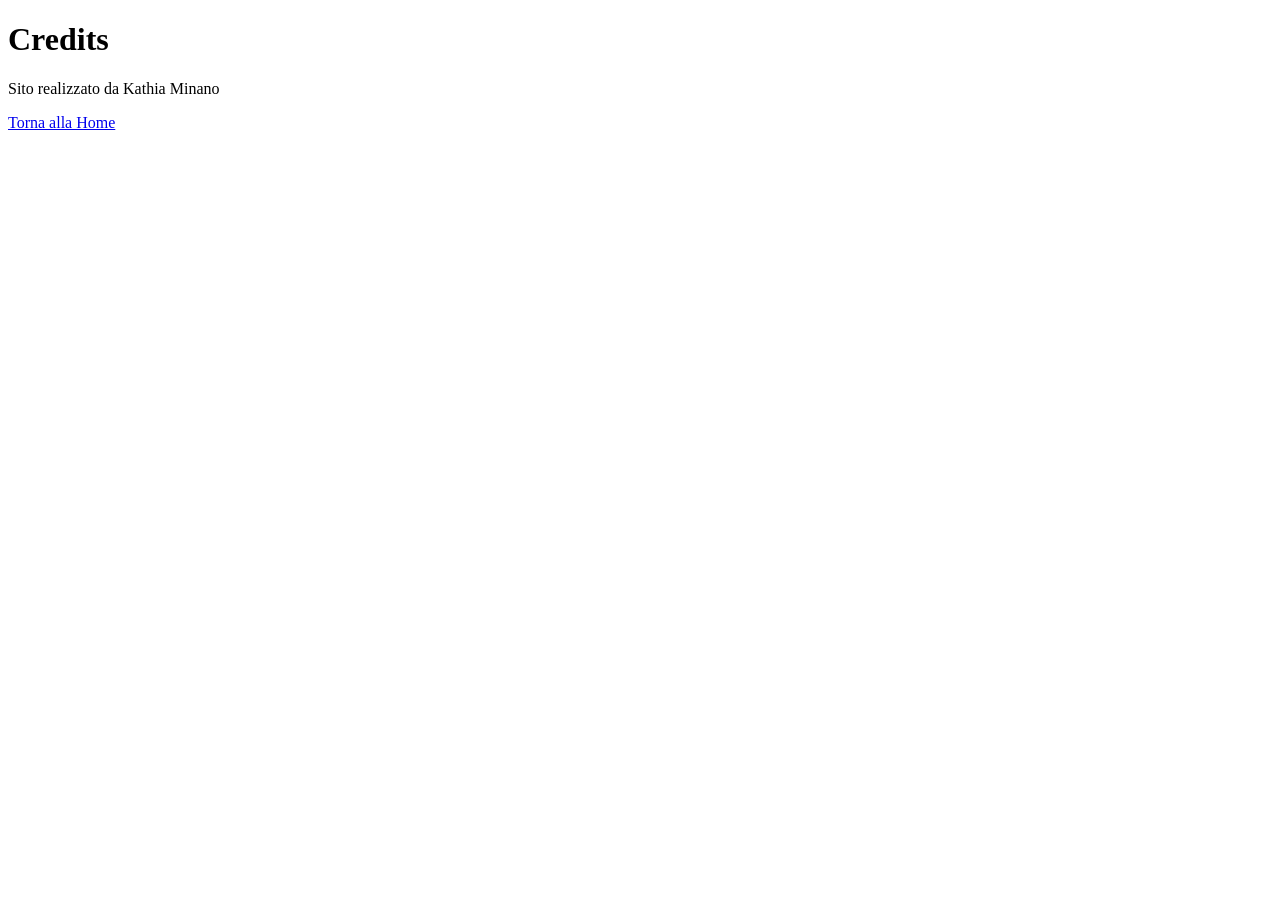
<file: credits.html>
<!DOCTYPE html>
<html lang="it">
<head>
  <meta charset="UTF-8">
  <title>Credits</title>
</head>
<body>

<h1>Credits</h1>
<p>Sito realizzato da Kathia Minano</p>

<a href="index.html">Torna alla Home</a>

</body>
</html>
</file>
